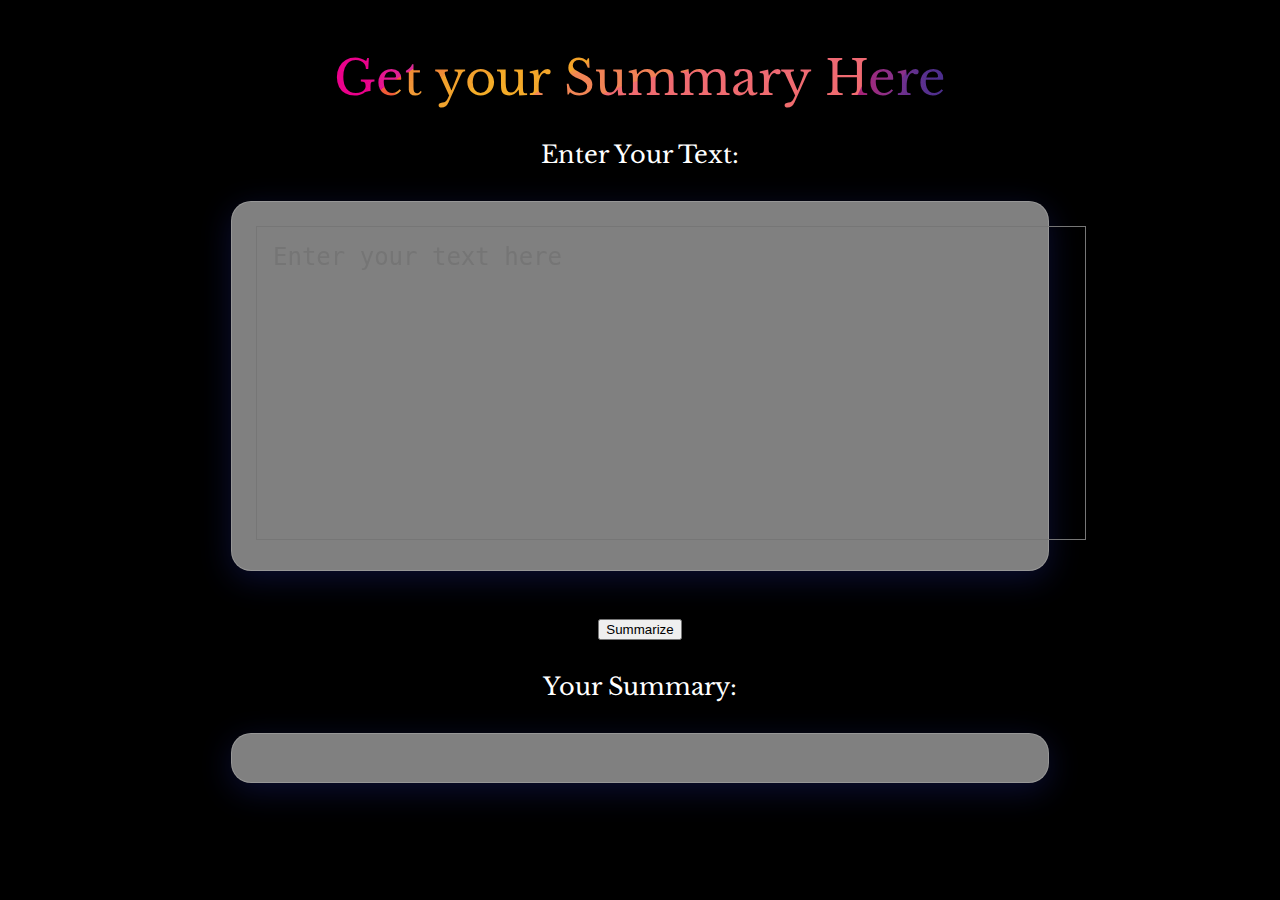
<file: summarize.html>
<!DOCTYPE html>
<html lang="en">
  <head>
    <meta charset="UTF-8" />
    <meta name="viewport" content="width=device-width, initial-scale=1.0" />
    <title>Get Summary</title>
    <link rel="stylesheet" href="summary.css" />
    <link rel="preconnect" href="https://fonts.googleapis.com" />
    <link rel="preconnect" href="https://fonts.gstatic.com" crossorigin />
    <link
      href="https://fonts.googleapis.com/css2?family=Libre+Baskerville:wght@700&display=swap"
      rel="stylesheet"
    />
    <script src="/index.js"></script>
  </head>
  <body>
    <div>
      <div id="content">
        <div id="title-text">Get your Summary Here</div>
        <div class="info-text">Enter Your Text:</div>
      </div>
      <div class="text-enter">
        <textarea
          name="text"
          id="text"
          cols="54"
          rows="10"
          placeholder="Enter your text here"
        ></textarea>
      </div>
      <div id="content">
<button class="btn-container" onclick="getSummary()">Summarize</button>
          <div class="info-text">Your Summary:</div>
      </div>
      <div class="text-enter" contenteditable="false" spellcheck="false" id="summary"></div>
    </div>
  </body>
</html>
</file>
<file: summary.css>
body html {
    margin: 0;
    padding: 0;
   
}
body{

background-color: black;
color: white;
}
#title-text{
    font-family: 'Libre Baskerville', serif;
    font-size: 3rem;
    font-weight: 700px;
    background: url(title-scrolling.png);
    -webkit-background-clip: text;
    -webkit-text-fill-color: transparent;
    animation: animateTitle 300s linear infinite;
    -webkit-animation: animateTitle 300s linear infinite;
}

@keyframes animateTitle{
    from{
        background-position: 0 0;
    }
    to{
        background-position: -100000px 0;
    }
}

.info-text{
margin-top: 2rem;
font-size: 24px;
font-family: 'Libre Baskerville', serif;
}

#content{
    display: flex;
    flex-direction: column;
    align-items: center;
    justify-content: center;
    margin-top: 3rem;
    margin-bottom: 10px;
}

.text-enter{
    padding: 1.5rem;
    margin: auto;
    margin-top: 2rem;
    font-size: 1.5rem;
    font-weight: 400px;
    text-align: left;
    font-family: 'Libre Baskerville', serif;
    max-width: 768px;
    background: rgba(255,255,255,0.5);
    backdrop-filter: blur(8.5px);
    -webkit-backdrop-filter: blur(8.5px);
    border: 1px solid rgba(255,255,255,0.18);
    border-radius: 20px;
    -webkit-border-radius: 20px;
    -moz-border-radius: 20px;
    -ms-border-radius: 20px;
    -o-border-radius: 20px;
    box-shadow: 0 8px 32px 0 rgba(31,38,135,0.37);
}

#text{
    text-align: left;
    margin:  auto;
    font-size: 1.5rem;
    font-weight: 400px;
    background: transparent;
    resize: none;
    
    padding: 1rem;
}
:focus{
    outline: none;
}
</file>
